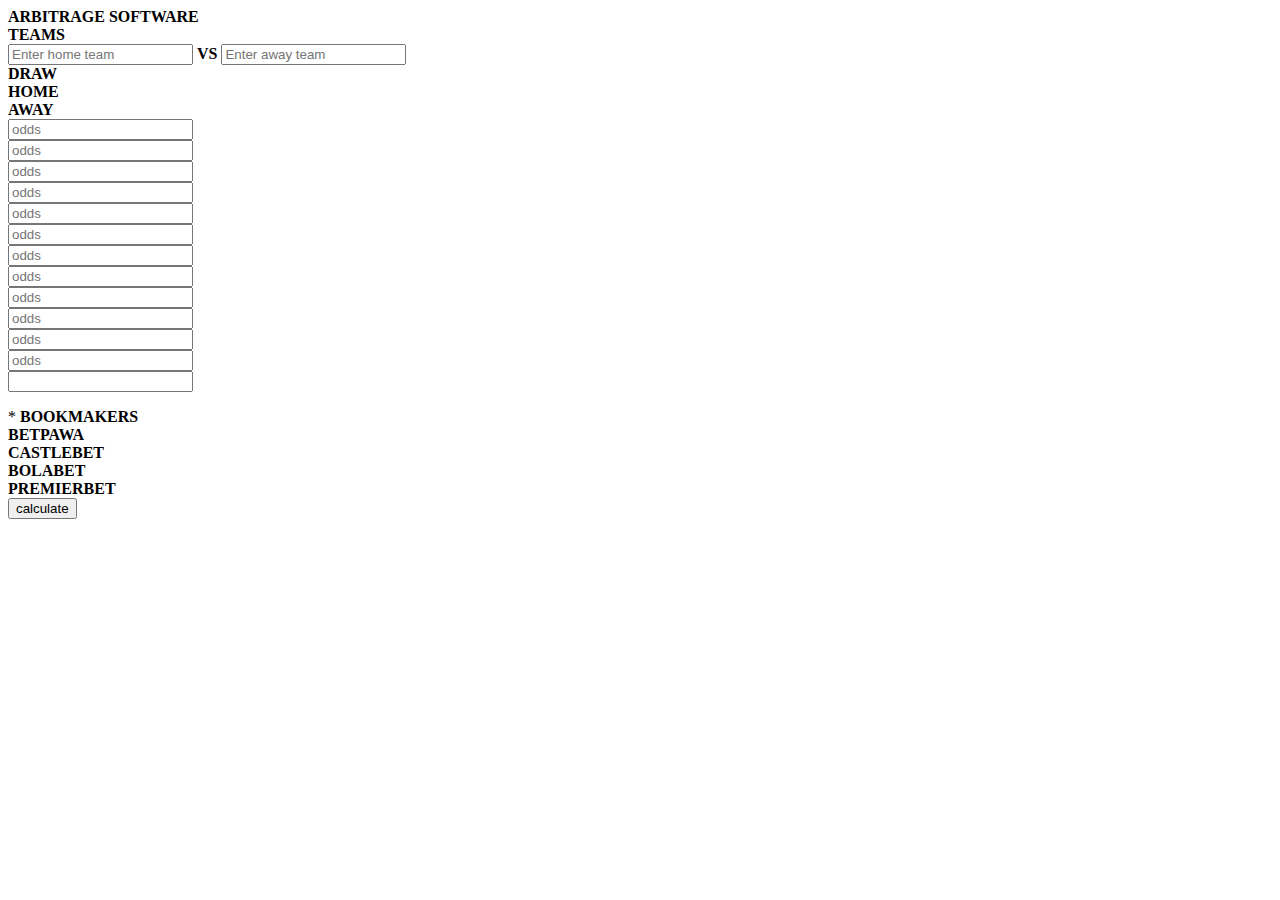
<file: arbitrage.html>
<!DOCTYPE html>
<html>
<head>
        <title>arbitarge</title>
        <meta charset="utf-8"/>
        <meta name="viewport" content="width=device-width, initial-scale=1">
        

        <script type="text/javascript"  src="file:///S:/smart/gambit%20website/jquery-3.4.1.min.js"></script>

        <script type="text/javascript"  src="file:///S:/smart/gambit%20website/arbitrage.js"></script>
        <link rel="stylesheet" href="file:///S:/smart/gambit%20website/arbitrage.css">
</head>
<body>
<div class= "main">
    <div class="name">
<h><b>ARBITRAGE SOFTWARE</b></h>
    </div>
    <div class="teams">
        <h><b>TEAMS</b></h>

      <div id="home"><input id="username" type="text" placeholder="Enter home team" name="uname" required>   <b>VS</b>   <input id="username" type="text" placeholder="Enter away team" name="uname" required></div>      
     <div id="status">
            <h><b>DRAW</b></h>
                <div id="hometeam"><b>HOME</b></div>
                <div id="awayteam"><b>AWAY</b></div>
        
        </div>
        
       

  
    <div class="odds1">
            <input id="code1" type="number" step ="any" placeholder="odds" name="number" required></input>
            <div class="left"><input id="code2" step ="any"  type="number" placeholder="odds" name="number" required></div>
            <div  class ="right"><input id="code3" step ="any"  type="number" placeholder="odds" name="number" required></div>
 </div>
    <div class="odds2"> 
        <input id="code4" type="number"step ="any" placeholder="odds" name="number" required></input>  
        <div class="left"><input id="code5"  step ="any" type="number" placeholder="odds" name="number" required></div>
        <div  class="right"><input  id="code6" step ="any" type="number" placeholder="odds" name="number" required></div>
    </div>


    <div class="odds3">
        
        
        <input id="code7" type="number" step ="any" placeholder="odds" name="number" required>
        <div class="left"><input id="code8" step ="any" type="number" placeholder="odds" name="number" required></div>
        <div class= "right"><input id ="code9" step ="any"  type="number" placeholder="odds" name="number" required></div>
    
    </div>


    <div class ="odds4">
        
        <input id="code10" type="number" step ="any" placeholder="odds" name="number" required>
        <div class="left"><input id="code11" step ="any" type="number" placeholder="odds" name="number" required></div>
        <div class= "right"><input id="code12" step ="any"  type="number" placeholder="odds" name="number" required></div>

    </div>
  <div id= "invest"><input id ="putting" type ="number" step="any">
</div>




<p id ="text">
        <div class="results">
</p>
 <p id ="text1">

 </p>
 <p id ="text2">

 </p>   

 <p id = "money"></p>
 <p id ="money1"></p>
<p id = "money2"></p>
<p id ="home_payout"></p>
<p id ="draw_payout"></p>
<p id ="away_payout"></p>
<p id ="home_profit"></p>
<p id ="draw_profit"></p>
<p id ="away_profit"></p>
<p id = "expenditure"></p>
<p id = "intesity"></p>
<p id = "intesity2"></p>
</div>
    </div>

    <div class="bookmakers"> *      
<h><b>BOOKMAKERS</b></h>
<div class="betpawa"><b>BETPAWA</b></div>
<div class="castlebet"><b>CASTLEBET</b></div>
<div class="bolabet"><b>BOLABET</b></div>
<div class ="superbet"><b>PREMIERBET</b></div>
<button id = "calculator" onclick ="calculate();">calculate</button>
</div>    
</form>

</body>     

</html>
</file>
